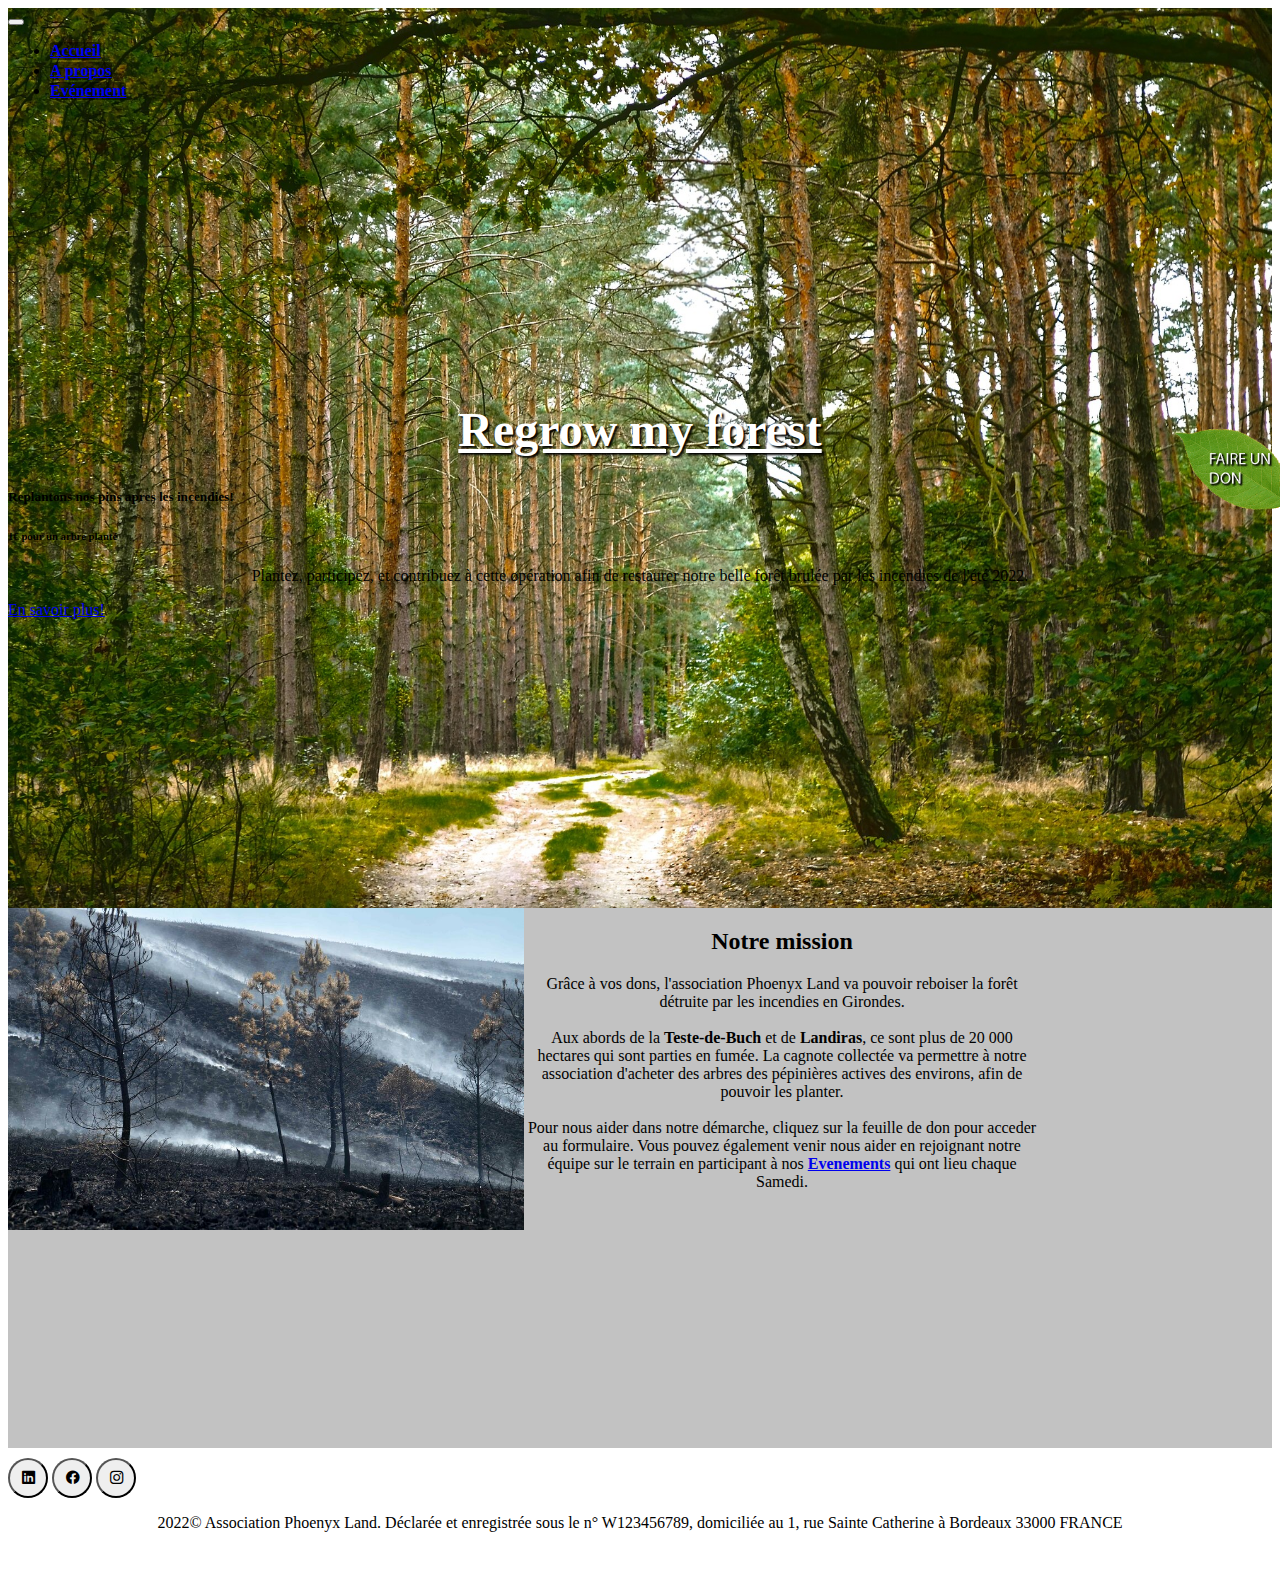
<file: index.html>
<!DOCTYPE html>
<html lang="fr">
<!--START HEAD-->
<head>
    <meta charset="UTF-8">
    <meta http-equiv="X-UA-Compatible" content="IE=edge">
    <meta name="viewport" content="width=device-width, initial-scale=1.0">
    <meta type="description" content="Donnation, planter un arbre, foret aquitaine, apres incendie">
    <title>Replantons la forêt de Nouvelle-Aquitaine | Phoenix-Land</title>
    <link type="image/png" sizes="96x96" rel="icon" href="medias/icons8-tree-64.png">
    <link rel="stylesheet" type="text/css" href="css/style.css"/>
    <link 
        rel="stylesheet" 
        href="https://cdn.jsdelivr.net/npm/bootstrap-icons@1.8.3/font/bootstrap-icons.css">
    <link 
        href="https://cdn.jsdelivr.net/npm/bootstrap@5.2.0-beta1/dist/css/bootstrap.min.css" 
        rel="stylesheet" 
        integrity="sha384-0evHe/X+R7YkIZDRvuzKMRqM+OrBnVFBL6DOitfPri4tjfHxaWutUpFmBp4vmVor" 
        crossorigin="anonymous">
</head>
<!--END HEAD-->
<body>
    <!--START HEADER-->
    <header id="Haut-de-page">
        <!--START NAV-->
         <nav id="navbarSite"
         class="fixed-top navbar navbar-expand-sm navbar-dark bg-transparent">
             <div class="container-fluid">
                <a class="navbar-brand" href="#" id="logo">
                </a>
               <button 
                class="navbar-toggler" 
                type="button" 
                data-bs-toggle="collapse" 
                data-bs-target="#navbarSupportedContent" 
                aria-controls="navbarSupportedContent" 
                aria-expanded="false" 
                aria-label="Toggle navigation">
                 <span class="navbar-toggler-icon"></span>
               </button>
               <div class="collapse navbar-collapse" id="navbarSupportedContent">
                 <ul class="navbar-nav ms-auto mb-2 mb-lg-0">
                   <li class="nav-item px-2">
                     <a class="nav-link active" aria-current="page" href="#Haut-de-page">Accueil</a>
                   </li>
                   <li class="nav-item px-2">
                     <a class="nav-link" href="#about">A propos</a>
                   </li>
                   <li class="nav-item px-2">
                     <a class="nav-link" href="evenement.html" target="_blank">Evénement</a>
                   </li>
                 </ul>
               </div>
             </div>
         </nav>
        <!--END NAV-->
        <!--START SLOGAN-->
        <h1 id="moveTitle">Regrow my forest</h1>
        <div class="card text-center border-dark mx-5 bg-light bg-opacity-75" 
            id="slogan">
          <div class="card-body">
            <h5 class="card-title">Replantons nos pins apres les incendies!</h5>
            <h6 class="card-subtitle mb-2 text-muted">1€ pour un arbre planté</h6>
            <p class="card-text">Plantez, participez, et contribuez à cette opération afin 
              de restaurer notre belle forêt brulée par les incendies de l'été 2022.
            </p>
            <a href="#about" class="btn btn-primary">En savoir plus!</a>
          </div>
        </div>
        <!--END SLOGAN-->
        <!--START DON-->
        <div>
          <div class="card text-center border-dark bg-light" 
              style="width: 18rem;"
              id="don" onclick="showPanelCard()">
              <button id="x">X</button>
            <div class="card-body">
              <h5 class="card-title">Plus de 20 000 hectares à replanter!</h5>
              <h6 class="card-subtitle mb-2 text-muted">25% de l'objectif</h6>
              <div class="progress">
                <div class="progress-bar bg-success progress-bar-animated progress-bar-striped" 
                  role="progressbar" 
                  aria-label="Success example" 
                  style="width: 25%" 
                  aria-valuenow="25" 
                  aria-valuemin="0" 
                  aria-valuemax="100">
                </div>
              </div>
              <p class="card-text">Bravo! La forêt vous remercie.</p>
              <a href="#" class="btn btn-danger" id="formDon" onclick="openForm()">Plante un arbre</a>
            </div>
          </div>
          <div class="leaf d-flex flex-row-reverse">
            <div class="btn" onclick="showPanelCard()">
              <img src="medias/leaf_don.png" alt="leaf" height="130" width="130">
            </div>
          </div>
        </div>
        <!--END DON-->
        <!--FORM-->
        <div class="form-popup mt-5" id="myForm">
          <form action="" class="form-container" method="GET">
            <h2>Faire un don à Phoenix Land</h2>
            <label for="name"><b>Nom</b></label><br />
            <input name="name" type="text" placeholder="Entrez votre nom" required /> <br />
            <label for="email"><b>Email</b></label>
            <input type="text" placeholder="Enter Email" name="email" required>
            <label for="euros"><b>Montant en €</b></label>
            <input type="number" placeholder="€" name="euros" required min="1">
            <button type="submit" class="btn bg-success">Faire le don</button>
            <a href="https://www.paypal.com/" class="btn bg-primary" 
              role="button" target="_blank">Don via PayPal</a>
            <button type="button" class="btn cancel" onclick="closeForm()">Fermer</button>
          </form>
        </div>
        <!--END FORM-->
    </header>
    <!--END HEADER-->
    <main>
        <section class="py-5" id="about">
          <div class="container">
            <div class="mb-2 text-center py-2">
              <div>
                <img class="img-fluid fire-land" src="medias/feu_gironde.jpg">
              </div>
              <div class="text">
                <h2 class="section-title">Notre mission</h2>
                <p>Grâce à vos dons, l'association Phoenyx Land va pouvoir reboiser la forêt 
                  détruite par les incendies en Girondes. <br /><br />
                  Aux abords de la <b>Teste-de-Buch</b> et de <b>Landiras</b>, ce sont plus de 
                  20 000 hectares qui sont parties en fumée.
                  La cagnote collectée va permettre à notre association d'acheter des arbres 
                  des pépinières actives des environs, afin de pouvoir les planter. <br /> <br />
                  Pour nous aider dans notre démarche, cliquez sur la feuille de don pour acceder
                  au formulaire. Vous pouvez également venir nous aider en rejoignant notre
                  équipe sur le terrain en participant à nos 
                  <a href="evenement.html" class="btn btn-success" target="_blank"><b>Evenements</b></a> 
                  qui ont lieu chaque Samedi.
                </p>
              </div>
            </div>
          </div>
        </section>
    </main>
    <!--START FOOTER-->
    <footer class="text-center footer-page bg-light my-2">
      <div class="pb-2">
        <a title="Linkedin" href="https://fr.linkedin.com/" target="_blank">
        <button class="me-2 btn btn-outline-primary btn-social-share">
          <i class="bi bi-linkedin"></i>
        </button></a>
        <a title="facebook" href="https://www.facebook.com/" target="_blank">
        <button class="me-2 btn btn-outline-primary btn-social-share">
          <i class="bi bi-facebook"></i>
        </button></a>
        <a title="instagram" href="https://www.instagram.com/" target="_blank">
        <button class="me-2 btn btn-outline-primary btn-social-share">
          <i class="bi bi-instagram"></i>
        </button></a>
      </div>
      <div class="text-secondary">
        <p>2022© Association Phoenyx Land. Déclarée et enregistrée sous le n° W123456789,
          domiciliée au 1, rue Sainte Catherine à Bordeaux 33000 FRANCE</p>
      </div>
    </footer>
    <!--END FOOTER-->
    <script 
        src="https://cdn.jsdelivr.net/npm/bootstrap@5.2.0-beta1/dist/js/bootstrap.bundle.min.js" 
        integrity="sha384-pprn3073KE6tl6bjs2QrFaJGz5/SUsLqktiwsUTF55Jfv3qYSDhgCecCxMW52nD2" 
        crossorigin="anonymous">
    </script>
    <script src="script/script.js"></script>
</body>
</html>
</file>
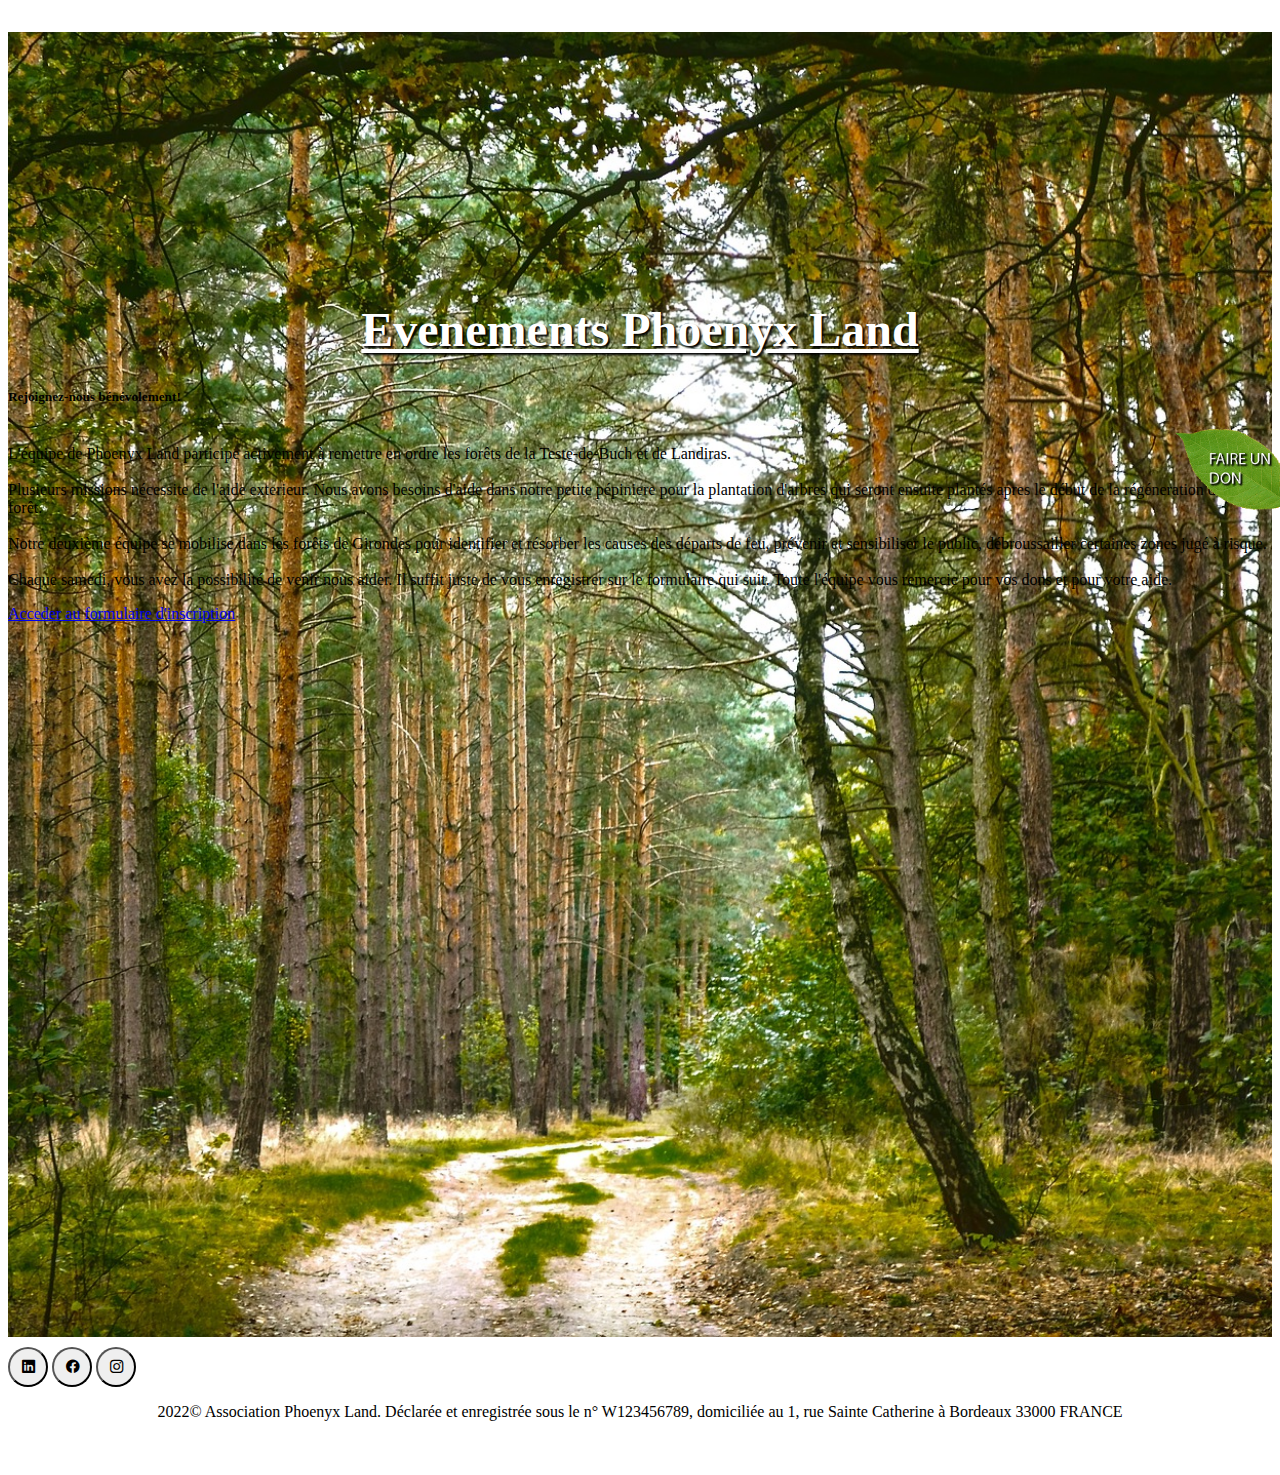
<file: evenement.html>
<!DOCTYPE html>
<html lang="fr">
<!--START HEAD-->
<head>
    <meta charset="UTF-8">
    <meta http-equiv="X-UA-Compatible" content="IE=edge">
    <meta name="viewport" content="width=device-width, initial-scale=1.0">
    <meta type="description" content="Donnation, planter un arbre, foret aquitaine, apres incendie">
    <title>Replantons la forêt de Nouvelle-Aquitaine | Phoenix-Land</title>
    <link type="image/png" sizes="96x96" rel="icon" href="medias/icons8-tree-64.png">
    <link rel="stylesheet" type="text/css" href="css/style.css"/>
    <link 
        rel="stylesheet" 
        href="https://cdn.jsdelivr.net/npm/bootstrap-icons@1.8.3/font/bootstrap-icons.css">
    <link 
        href="https://cdn.jsdelivr.net/npm/bootstrap@5.2.0-beta1/dist/css/bootstrap.min.css" 
        rel="stylesheet" 
        integrity="sha384-0evHe/X+R7YkIZDRvuzKMRqM+OrBnVFBL6DOitfPri4tjfHxaWutUpFmBp4vmVor" 
        crossorigin="anonymous">
</head>
<!--END HEAD-->
<body>
    <!--START HEADER-->
    <header id="headerEvenement">
      <nav id="navbarSite" 
         class="fixed-top navbar navbar-expand-sm navbar-dark bg-transparent">
        <div class="container-fluid">
          <a class="navbar-brand" href="#" id="logo">
          </a>
        </div>
      </nav>
      <!--START SLOGAN-->
      <h1>Evenements Phoenyx Land</h1>
      <div class="card text-center border-dark mx-2 bg-light bg-opacity-75" 
          id="slogan">
        <div class="card-body">
          <h5 class="card-title">Rejoignez-nous bénévolement!</h5>
          <br class="card-text">L'équipe de Phoenyx Land participe activement à remettre en ordre 
            les forêts de la Teste-de-Buch et de Landiras.<br /><br /> Plusieurs missions nécessite 
            de l'aide exterieur.
            Nous avons besoins d'aide dans notre petite pépiniere pour la plantation d'arbres qui 
            seront ensuite plantés apres le début de la régéneration de la forêt. <br /><br />
            Notre deuxième équipe se mobilise dans les forêts de Girondes pour identifier et résorber 
            les causes des départs de feu, prévenir et sensibiliser le public, débroussailler 
            certaines zones jugé à risque. <br /> <br />
            Chaque samedi, vous avez la possibilité de venir nous aider. Il suffit juste de vous
            enregistrer sur le formulaire qui suit. Toute l'équipe vous remercie pour vos dons et 
            pour votre aide.
          </p>
          <a href="#about" 
            class="btn btn-primary" 
            onclick="openFormInscription()">Acceder au formulaire d'inscription</a>
        </div>
        <!-- START INSCRIPTION FORM-->
        <div class="form-popup" id="inscriptionForm">
          <form action="" class="form-container" data-spy="scroll" method="GET">
            <h2>Inscription aux journées d'aides</h2>
            <label for="name"><b>Nom</b></label><br />
            <input name="name" type="text" placeholder="Entrez votre nom" required />
            <label for="email"><b>Email</b></label>
            <input name="email" type="text" placeholder="Email" required>
            <label for="phone"><b>Téléphone</b></label><br />
            <input name="phone" type="tel" placeholder="0600000000" required>
            <p><b>Choisissez vos samedis disponibles:</b></p>
            <div>
              <input type="checkbox" id="rep1" name="rep1"
                     checked>
              <label for="rep1">Samedi 3 septembre</label>
            </div>
            <div>
              <input type="checkbox" id="rep2" name="rep2">
              <label for="rep2">Samedi 10 septembre</label>
            </div>
            <div>
              <input type="checkbox" id="rep3" name="rep3">
              <label for="rep3">Samedi 17 septembre</label>
            </div>
            <p class="py-2"><b>Sélectionnez votre mission:</b></p>
            <div>
              <input type="radio" id="opt1" name="option-radio" value="opt1"
                     checked>
              <label for="opt1">La pépiniere</label>
            </div>
            <div>
              <input type="radio" id="opt2" name="option-radio" value="opt2">
              <label for="opt2">Sur le terrain</label>
            </div>
            <button type="submit" class="btn bg-success">S'inscrire</button>
            <button type="button" class="btn cancel" onclick="closeFormInscription()">Fermer</button>
          </form>
        </div>
        <!--END INSCRIPTION FORM-->
      </div>
      <!--END SLOGAN-->
      <!--START DON-->
      <div>
        <div class="card text-center border-dark bg-light" 
            style="width: 18rem;"
            id="don" onclick="showPanelCard()">
            <button id="x">X</button>
          <div class="card-body">
            <h5 class="card-title">Plus de 20 000 hectares à replanter!</h5>
            <h6 class="card-subtitle mb-2 text-muted">25% de l'objectif</h6>
            <div class="progress">
              <div class="progress-bar bg-success progress-bar-animated progress-bar-striped" 
                role="progressbar" 
                aria-label="Success example" 
                style="width: 25%" 
                aria-valuenow="25" 
                aria-valuemin="0" 
                aria-valuemax="100">
              </div>
            </div>
            <p class="card-text">Bravo! La forêt vous remercie.</p>
            <a href="#" class="btn btn-danger" id="formDon" onclick="openForm()">Plante un arbre</a>
          </div>
        </div>
        <div class="leaf d-flex flex-row-reverse">
          <div class="btn" onclick="showPanelCard()">
            <img src="medias/leaf_don.png" alt="leaf" height="130" width="130">
          </div>
        </div>
      </div>
      <!--END DON-->
      <!--FORM-->
      <div class="form-popup" id="myForm">
        <form action="" class="form-container" method="GET">
          <h2>Faire un don à Phoenix Land</h2>
          <label for="name"><b>Nom</b></label><br />
          <input name="name" type="text" placeholder="Entrez votre nom" required /> <br />
          <label for="email"><b>Email</b></label>
          <input type="text" placeholder="Enter Email" name="email" required>
          <label for="euros"><b>Montant en €</b></label>
          <input type="number" placeholder="€" name="euros" required min="1">
          <button type="submit" class="btn bg-success">Faire le don</button>
          <a href="https://www.paypal.com/" class="btn bg-primary" 
            role="button" target="_blank">Don via PayPal</a>
          <button type="button" class="btn cancel" onclick="closeForm()">Fermer</button>
        </form>
      </div>
      <!--END FORM-->
    </header>
    <!--END HEADER-->
    <!--START FOOTER-->
    <footer class="text-center footer-page bg-light my-2">
      <div class="pb-2">
        <a title="Linkedin" href="https://fr.linkedin.com/" target="_blank">
        <button class="me-2 btn btn-outline-primary btn-social-share">
          <i class="bi bi-linkedin"></i>
        </button></a>
        <a title="facebook" href="https://www.facebook.com/" target="_blank">
        <button class="me-2 btn btn-outline-primary btn-social-share">
          <i class="bi bi-facebook"></i>
        </button></a>
        <a title="instagram" href="https://www.instagram.com/" target="_blank">
        <button class="me-2 btn btn-outline-primary btn-social-share">
          <i class="bi bi-instagram"></i>
        </button></a>
      </div>
      <div class="text-secondary">
        <p>2022© Association Phoenyx Land. Déclarée et enregistrée sous le n° W123456789,
          domiciliée au 1, rue Sainte Catherine à Bordeaux 33000 FRANCE</p>
      </div>
    </footer>
    <!--END FOOTER-->
    <script 
        src="https://cdn.jsdelivr.net/npm/bootstrap@5.2.0-beta1/dist/js/bootstrap.bundle.min.js" 
        integrity="sha384-pprn3073KE6tl6bjs2QrFaJGz5/SUsLqktiwsUTF55Jfv3qYSDhgCecCxMW52nD2" 
        crossorigin="anonymous">
    </script>
    <script src="script/script.js"></script>
</body>
</html>
</file>
<file: css/style.css>
html {
    scroll-behavior: smooth;
}
h1, h2, h3, h4, p {
    text-align: center;
}
header {
    background: url(../medias/foret_pins_aquitaine.jpg)no-repeat 50% 50%;
    background-size: cover;
    height: 100vh;
}
#headerEvenement {
    height: 145vh;
}
#navbarSite, #logo {
    transition: 1s;
    z-index: 1000;
}
ul .nav-item {
    background-color: rgba(0, 0, 0, 0.5);
    width: fit-content;
    border-radius: 10%;
    font-weight: bold;
    margin: 2px;
}
#logo {
    background: url(../medias/Logo.jpg)no-repeat 50% 50%;
    background-size: cover;
    width: 160px;
    height: 160px;
    border-radius: 50%;
}
header h1 {
    padding-top: 30vh;
    color: rgb(255, 255, 255);
    text-decoration: underline;
    text-shadow: 2px 2px 2px #000000;
    font-size: 3em;
    font-weight: 900;
}
#moveTitle {
    animation: titre ease 4s;
}
@keyframes titre {
    0% {
        opacity: 0;
        transform: translateY(60%);
    }
    100% {
        opacity: 1;
        transform: translateY(0%);
    }
}
main {
    height: 95vh;
    background-color: rgb(194, 194, 194);
}
#slogan {
    top: 10%;
}
.leaf {
    position: fixed;
    bottom: 40%;
    right: -20px;
    z-index: 1300;
}
.leaf .btn {
    border: none;
}
#don {
    position: fixed;
    bottom: 16%;
    right: -400px;
    margin: 20px;
    transition: 1s;
    z-index: 1200;
}
#x {
    position: absolute;
    background: red;
    color: white;
    top: -10px;
    left: -10px;
    width: 30px;
    height: 30px;
    border-radius: 50%;
}
.form-popup {
    display: none;
    position: fixed;
    border: 3px solid #64646477;
    bottom: 2%;
    margin: 20px;
    z-index: 1200;
  }
  .form-container {
    max-width: 300px;
    padding: 10px;
    background-color: white;
  }
  .form-container input[type=text], .form-container input[type=number], .form-container input[type=name], .form-container input[type=tel] {
    width: 100%;
    padding: 15px;
    margin: 5px 0 22px 0;
    border: none;
    background: #f1f1f1;
  }
  .form-container input[type=text]:focus, .form-container input[type=number]:focus, .form-container input[type=name]:focus, .form-container input[type=tel]:focus {
    background-color: #ddd;
    outline: none;
  }
  .form-container .btn {
    color: white;
    padding: 16px 20px;
    border: none;
    cursor: pointer;
    width: 100%;
    margin-bottom:10px;
    opacity: 0.8;
  }
  .form-container .cancel {
    background-color: red;
  }
  .form-container .btn:hover, .open-button:hover {
    opacity: 1;
  }
/* SHAKE LEAF */
.leaf {
    animation: shake 7s ease infinite;
}
  @keyframes shake {
    0% { transform: translate(0px, 0px) rotate(0deg); }
    1% { transform: translate(-1px, -2px) rotate(-1deg); }
    2% { transform: translate(-2px, 0px) rotate(1deg); }
    3% { transform: translate(3px, 2px) rotate(0deg); }
    4% { transform: translate(1px, -1px) rotate(1deg); }
    5% { transform: translate(-1px, 3px) rotate(-2deg); }
    6% { transform: translate(-2px, 1px) rotate(0deg); }
    7% { transform: translate(3px, 1px) rotate(-2deg); }
    8% { transform: translate(-1px, -1px) rotate(1deg); }
    9% { transform: translate(1px, 2px) rotate(0deg); }
    100% { transform: translate(0px, 0px) rotate(0deg); }
  }
/* DEBUT FOOTER */
footer .btn-social-share {
    border-radius: 50%;
    width: 40px;
    height: 40px;
    margin-top: 10px;
}
footer {
    position: relative;
    width: 100%;
    height: 130px;
    bottom: 0;
}
/* END FOOTER */

/* MEDIAS QUERIES */

@media screen and (min-width:768px) {
    main section .container div {
        display:inline-block;
        
    }
    main section .container img {
        width: 516px;
        height: 322px;
    }
    main section .container div .text {
        width: 516px;
        height: 342px; 
    }
    main section {
        height: 110vh;
    }
}
@media screen and (min-width:1200px) {
    main section .container div {
        display:inline-block;
        
    }
    main section .container img {
        width: 516px;
        height: 322px;
        float: left;
    }
    main section .container div .text {
        width: 516px;
        height: 342px;
        float: right; 
    }
    main section {
        height: 60vh;
    }
    main {
        height: 60vh;
    }
}
@media screen and (max-height:700px) {
    main {
        height: 100vh;
    }
    footer {
        height: 100px;
    }
}
</file>
